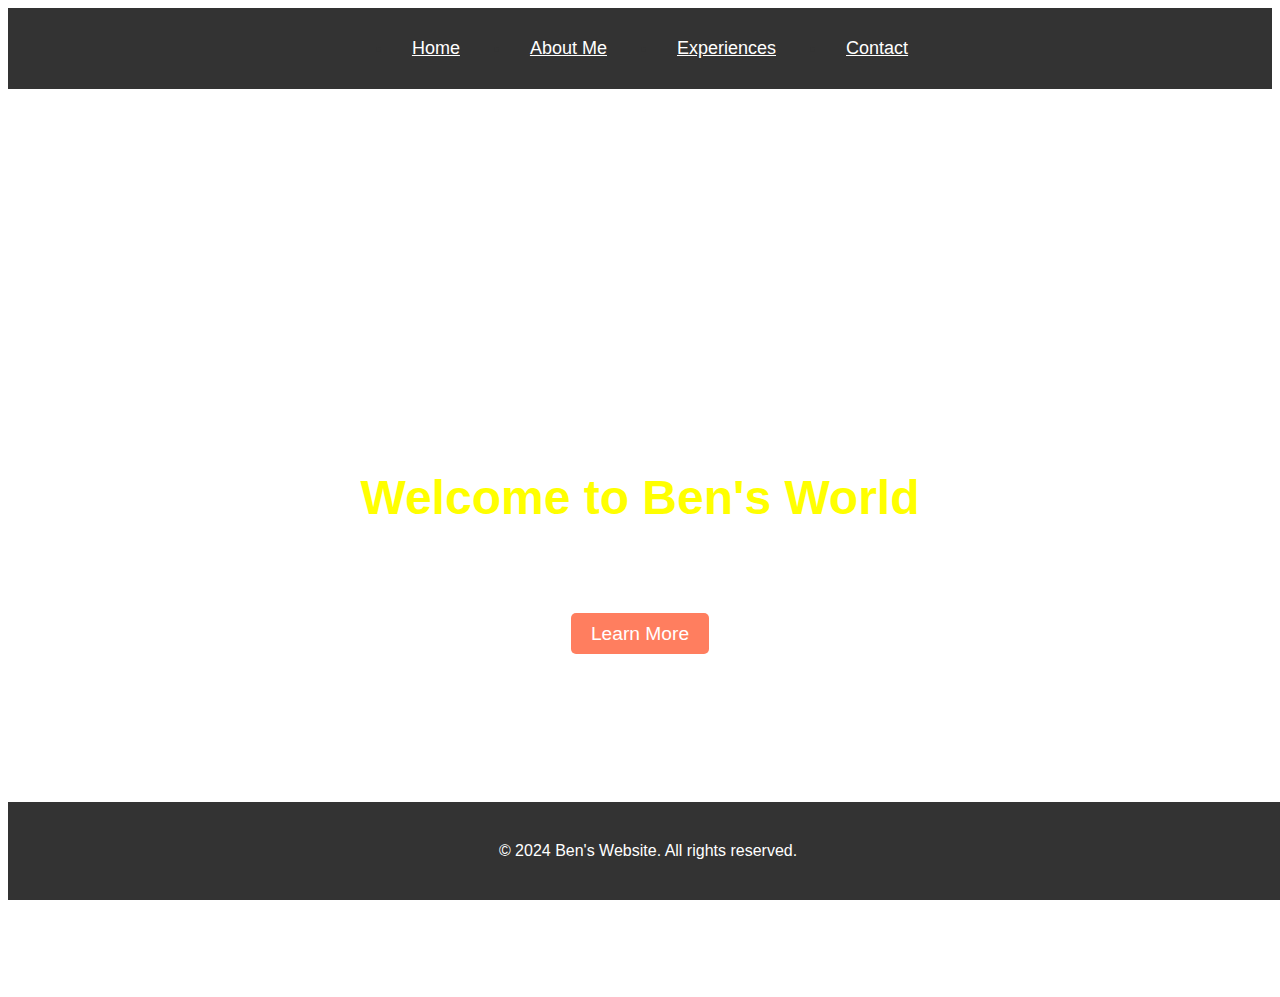
<file: index.html>
<!DOCTYPE html>
<html>
<head>
    <title>This is my first project</title>
    <link rel="stylesheet" href="style.css"> <!-- Links the CSS stylesheet -->
</head>

<body>
    <header>
        <nav>
            <ul>
                <li><a href="index.html">Home</a></li>
                <li><a href="about.html">About Me</a></li>
                <li><a href="experiences.html">Experiences</a></li>
                <li><a href="contact.html">Contact</a></li>
            </ul>
        </nav>
    </header>

    <!-- Hero Section -->
    <section class="hero">
        <div class="hero-content">
            <h1>Welcome to Ben's World</h1>
            <p>Explore my adventures, passions, and more!</p>
            <a href="#about" class="cta-button">Learn More</a>
        </div>
    </section>

    <!-- Gallery Section -->
   

    <!-- Footer -->
    <footer>
        <p>&copy; 2024 Ben's Website. All rights reserved.</p>
    </footer>
</body>
</html>
</file>
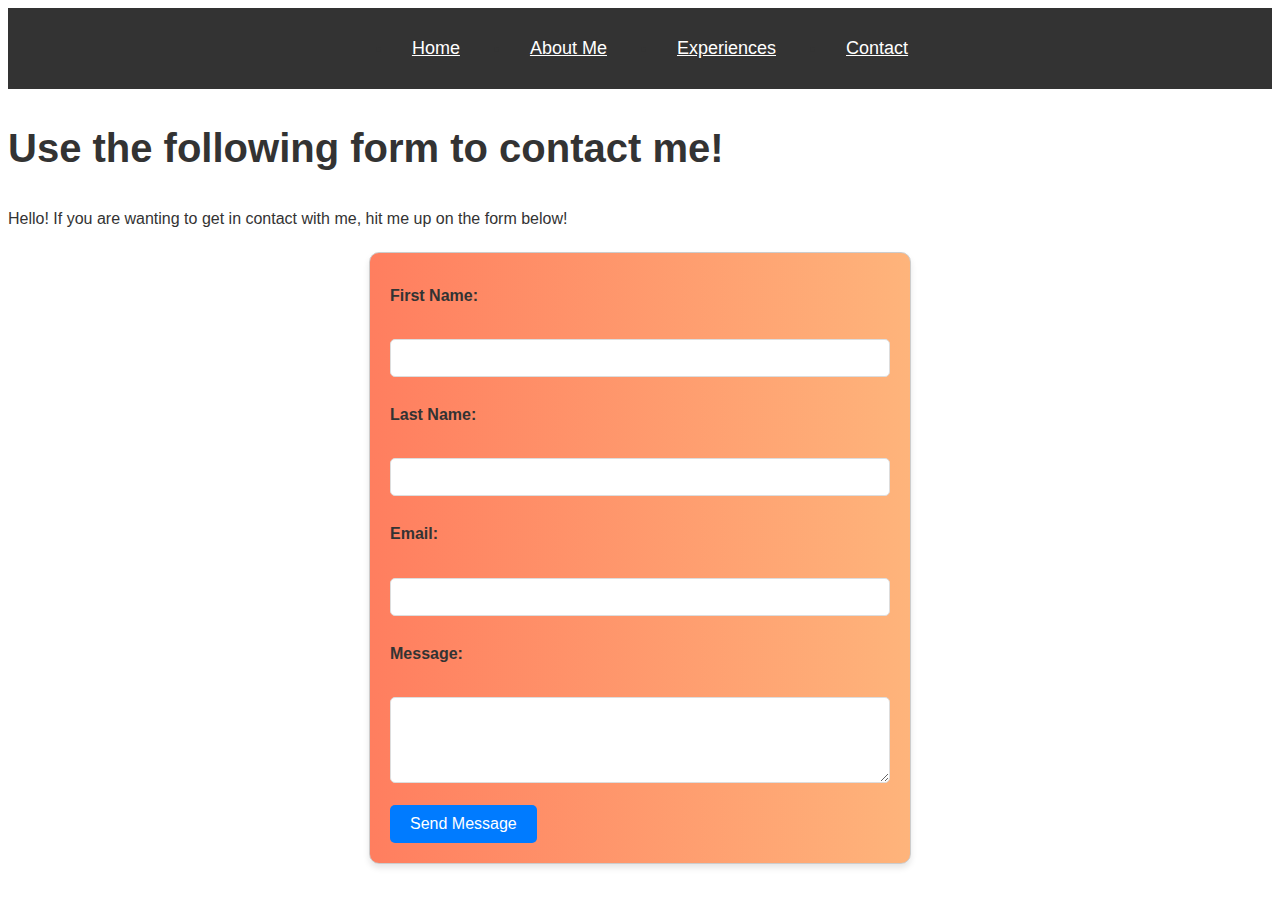
<file: contact.html>
<!DOCTYPE html>
<html lang="en">
<head>
    <meta charset="UTF-8">
    <meta name="viewport" content="width=device-width, initial-scale=1.0">
    <title>Document</title>
    <link rel="stylesheet" type="text/css" href="style.css">
</head>
<body>
    <nav>
        <ul>
            <li><a href="index.html">Home</a></li>
            <li><a href="about.html">About Me</a></li>
            <li><a href="experiences.html">Experiences</a></li>
            <li><a href="contact.html">Contact</a></li>
        </ul>
    </nav>
    <h1>Use the following form to contact me!</h1>

    <p>Hello! If you are wanting to get in contact with me, hit me up on the form below!</p>
<!--THIS IS THE SETUP FOR THE CONTACT FORM. ASK DANIEL ABOUT BACKEND METHODS FOR EMAIL DELIVERY-->
    <form class="contact-form" action="mailto:benjamindeslauriers1998@gmail.com" method="post" enctype="text/plain">
        <label for="fname">First Name:</label><br>
        <input type="text" id="fname" name="fname" required><br>

        <label for="lname">Last Name:</label><br>
        <input type="text" id="lname" name="lname" required><br>

        <label for="email">Email:</label><br>
        <input type="email" id="email" name="email" required><br>

        <label for="message">Message:</label><br>
        <textarea id="message" name="message" rows="4" cols="50" required></textarea><br>

        <button type="submit">Send Message</button>
    </form>
    
</body>
</html>

<!--to add custom styling to forms using css, you can turn each form entry into a class of its
own using class attributes and edit that specific class in the overarching style.css sheet -->
</file>
<file: style.css>
/* ========================================
   Global Styles (Applied to all pages)
   ======================================== */
   body {
    font-family: 'Arial', sans-serif;
    line-height: 1.6;
    color: #333;

}

h1, h4, h5 {
    font-family: 'Helvetica', sans-serif;

}

h1 {
    color:#333;
    font-size: 2.5em;

}

h4 {
    color:#555;
    font-size: 1.5em;
}


/* ========================================
   Navigation Bar Styles
   ======================================== */
nav {
    background-color: #333;
    padding: 10px 0;
}

nav ul {
    display: flex; /* Align items horizontally */
    justify-content: center; /* Centers the items */
}

nav ul li {
    margin: 0 15px;
}

nav ul li a {
    color: white;
    font-size: 18px;
    padding: 10px 20px;
    border-radius: 4px;
    transition: background-color 0.3s, transform 0.3s;
}

/* hover effect for links */
nav ul li a:hover {
    background-color: #ff7e5f;
    transform: scale(1.1);
}

footer {
    background-color: #333;
    color: white;
    text-align: center;
    padding: 20px 0;
    position: fixed;
    bottom: 0;
    width: 100%;
}

footer a {
    color: #ff7e5f;
    text-decoration: none;
}

footer a:hover {
    text-decoration: underline;
}

/* ========================================
   Table Styles (Used for rave location tables)
   ======================================== */
table {
    border-collapse: collapse;
    width: 80%;
    margin: 0 auto;
}

th, td {
    border: 1px solid #ddd;
    padding: 8px;
}

th {
    background-color: red;
    text-align: center;
}

/* ========================================
   Contact Page Styles
   ======================================== */
.contact-form {
    max-width: 500px;
    margin: 20px auto;
    padding: 20px;
    background: linear-gradient(to right, #ff7e5f, #feb47b); /* Gradient background */
    border: 1px solid #ccc;
    border-radius: 10px;
    box-shadow: 0 4px 6px rgba(0, 0, 0, 0.1);
}

.contact-form label {
    display: block;
    margin: 10px 0 5px;
    font-weight: bold;
    color: #333;
}

.contact-form input,
.contact-form textarea {
    width: 100%;
    padding: 10px;
    margin-bottom: 15px;
    border: 1px solid #ddd;
    border-radius: 5px;
    font-size: 14px;
    font-family: Arial, sans-serif;
    box-sizing: border-box;
}

/* Hover effect on inputs and textarea */
.contact-form input:hover,
.contact-form textarea:hover {
    border-color: #ff7e5f;
    background-color: #fff0e6;
}

/* Hover effect on the submit button */
.contact-form button:hover {
    background-color: #ff7e5f;
    color: #fff;
}

/* Focus effect for input fields */
.contact-form input:focus,
.contact-form textarea:focus {
    border-color: #feb47b;
    outline: none;
    background-color: #fff;
}

.contact-form button {
    background-color: #007BFF;
    color: #fff;
    border: none;
    padding: 10px 20px;
    font-size: 16px;
    border-radius: 5px;
    cursor: pointer;
    transition: background-color 0.3s ease;
}

.contact-form button:focus {
    outline: none;
}

/* ========================================
   Form Styles (for all forms, if needed)
   ======================================== */
/* Add styles for your other forms here */

/* ========================================
   Media Queries (for responsiveness)
   ======================================== */

   /*Homepage Hero CAll To Action
   *********************************************/
.hero {
    background-image: url('https://www.usatoday.com/gcdn/-mm-/b2b05a4ab25f4fca0316459e1c7404c537a89702/c=0-0-1365-768/local/-/media/2021/12/19/USATODAY/usatsports/imageforentry18-4mg.jpg?width=660&height=371&fit=crop&format=pjpg&auto=webp');
    background-size: cover;
    background-position: center;
    height: 100vh;
    display: flex;
    justify-content: center;
    align-items: center;
    color: white;
    text-align: center;
}

.hero-content h1 {
    font-size: 3em;
    font-family: 'Arial', sans-serif;
    margin-bottom: 10px;
    color: yellow;
}

.hero-content p {
    font-size: 1.5em;
    margin-bottom: 20px;
}

.cta-button {
    background-color: #ff7e5f;
    padding: 10px 20px;
    text-decoration: none;
    color: white;
    font-size: 1.2em;
    border-radius: 5px;
    transition: background-color 0.3s;

}

.cta-button:hover {
    background-color: #feb47b
}

@media (max-width: 768px) {
    /* Example for mobile view */
    nav ul {
        flex-direction: column; /* Stack items vertically */
        align-items: center;
    }

    .hero-content h1 {
        font-size: 2em;

    }

    .hero-content p {
        font-size: 1.2em;

    }

    .cta-button {
        padding: 8px 16px;
        font-size: 1em;
    }
}

/* This is where the gallery styles for the homepage (index.html) are */
</file>
